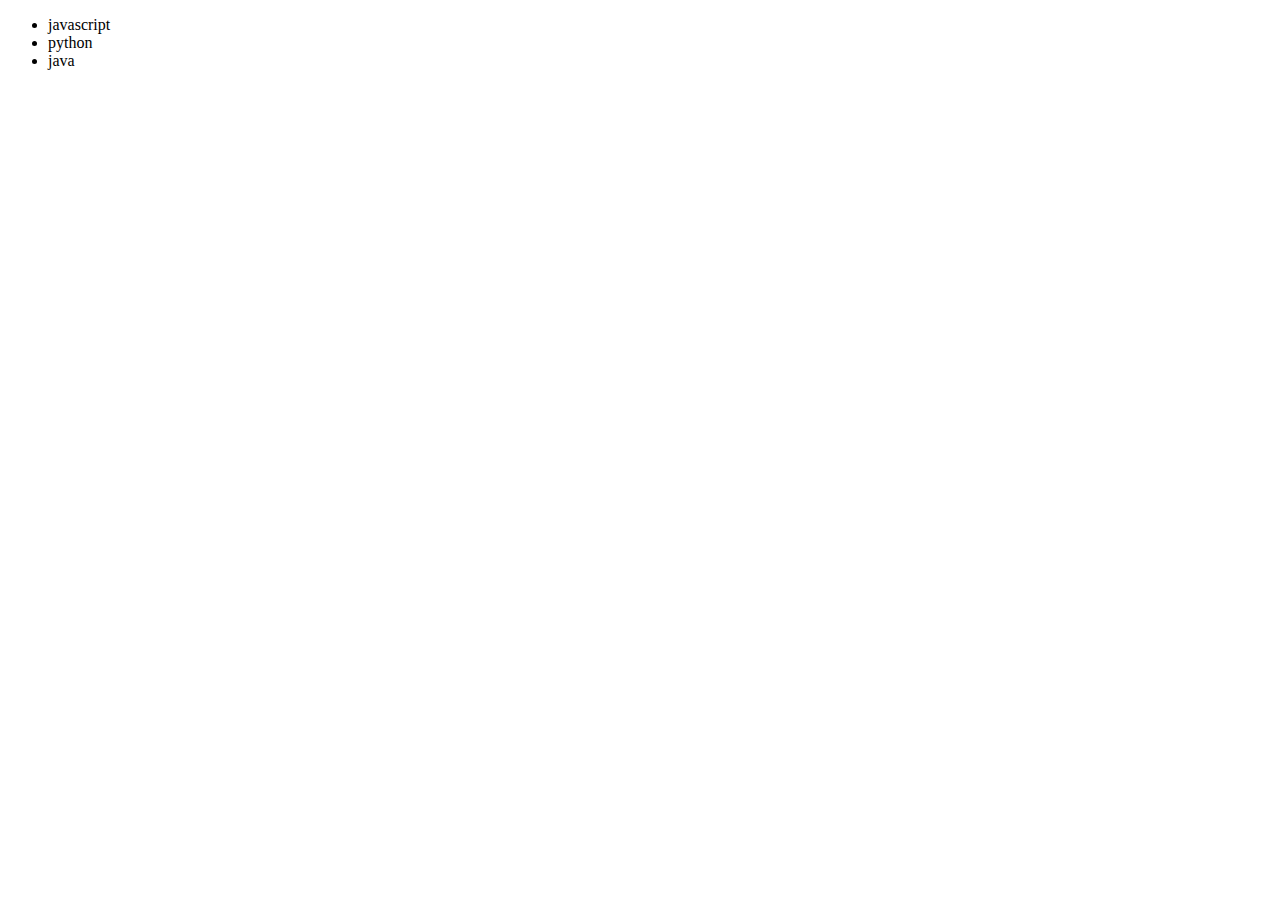
<file: index.html>
<!DOCTYPE html>
<html lang="en">
  <head>
    <meta charset="UTF-8" />
    <meta name="viewport" content="width=device-width, initial-scale=1.0" />
    <title>Document</title>
  </head>
  <body>
    <ul class="language">
      <li>javascript</li>
    </ul>
  </body>
  <script>
    function addLang(langName) {
      li = document.createElement("li");
      li.innerHTML = langName;
      document.querySelector(".language").appendChild(li);
    }
    addLang("python");
    addLang("java");
  </script>
</html>
</file>
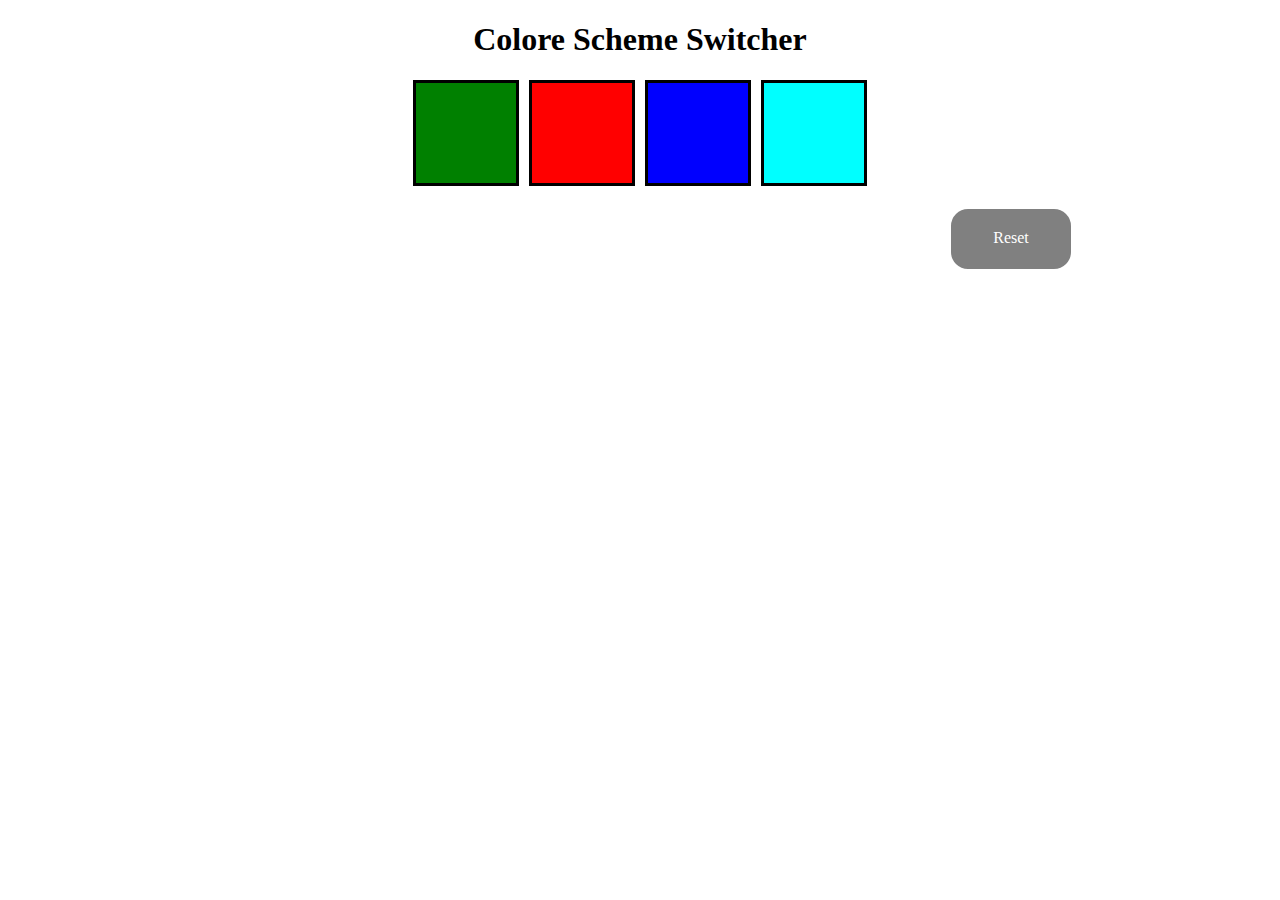
<file: Project-1/index.html>
<!DOCTYPE html>
<html lang="en">
  <head>
    <meta charset="UTF-8" />
    <meta name="viewport" content="width=device-width, initial-scale=1.0" />
    <title>Document</title>
    <link rel="stylesheet" href="index.css" />
  </head>
  <body>
    <div class="container">
      <h1>Colore Scheme Switcher</h1>
      <div class="parent">
        <div class="box" id="green"></div>
        <div class="box" id="red"></div>
        <div class="box" id="blue"></div>
        <div class="box" id="aqua"></div>
      </div>
      <div class="box" id="btn">Reset</div>
    </div>
  </body>
  <script src="index.js"></script>
</html>
</file>
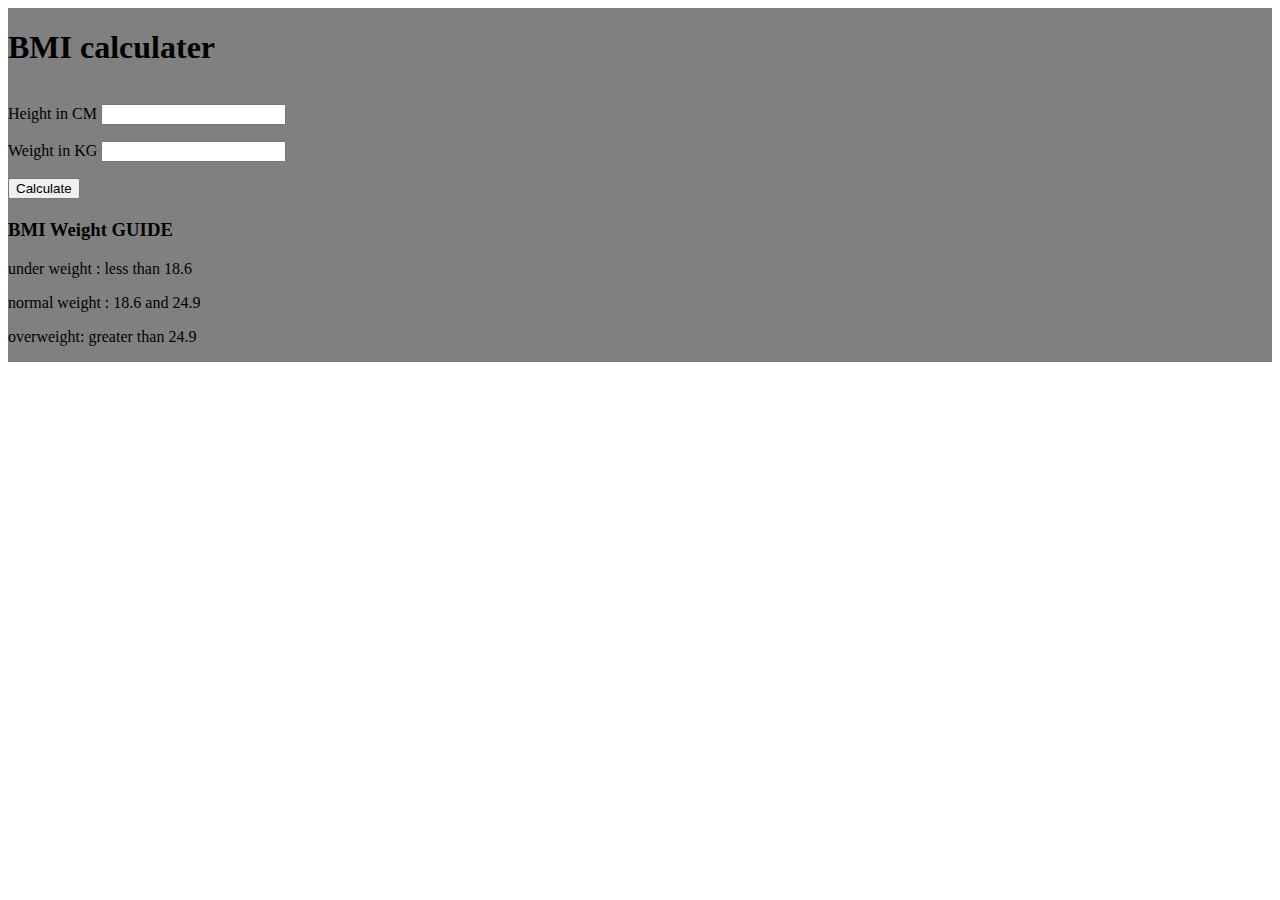
<file: project-2/index.html>
<!DOCTYPE html>
<html lang="en">
  <head>
    <meta charset="UTF-8" />
    <meta name="viewport" content="width=device-width, initial-scale=1.0" />
    <title>Document</title>
    <link rel="stylesheet" href="index.css" />
  </head>
  <body>
    <div class="container">
      <h1>BMI calculater</h1>
      <form>
        <p>
          <label for="">Height in CM</label> <input type="text" id="height" />
        </p>
        <p>
          <label for="">Weight in KG</label> <input type="text" id="weight" />
        </p>
        <button>Calculate</button>
        <div id="results"></div>
        <div class="" id="weight-guide">
          <h3>BMI Weight GUIDE</h3>
          <p>under weight : less than 18.6</p>
          <p>normal weight : 18.6 and 24.9</p>
          <p>overweight: greater than 24.9</p>
        </div>
      </form>
    </div>
  </body>
  <script src="index.js"></script>
</html>
</file>
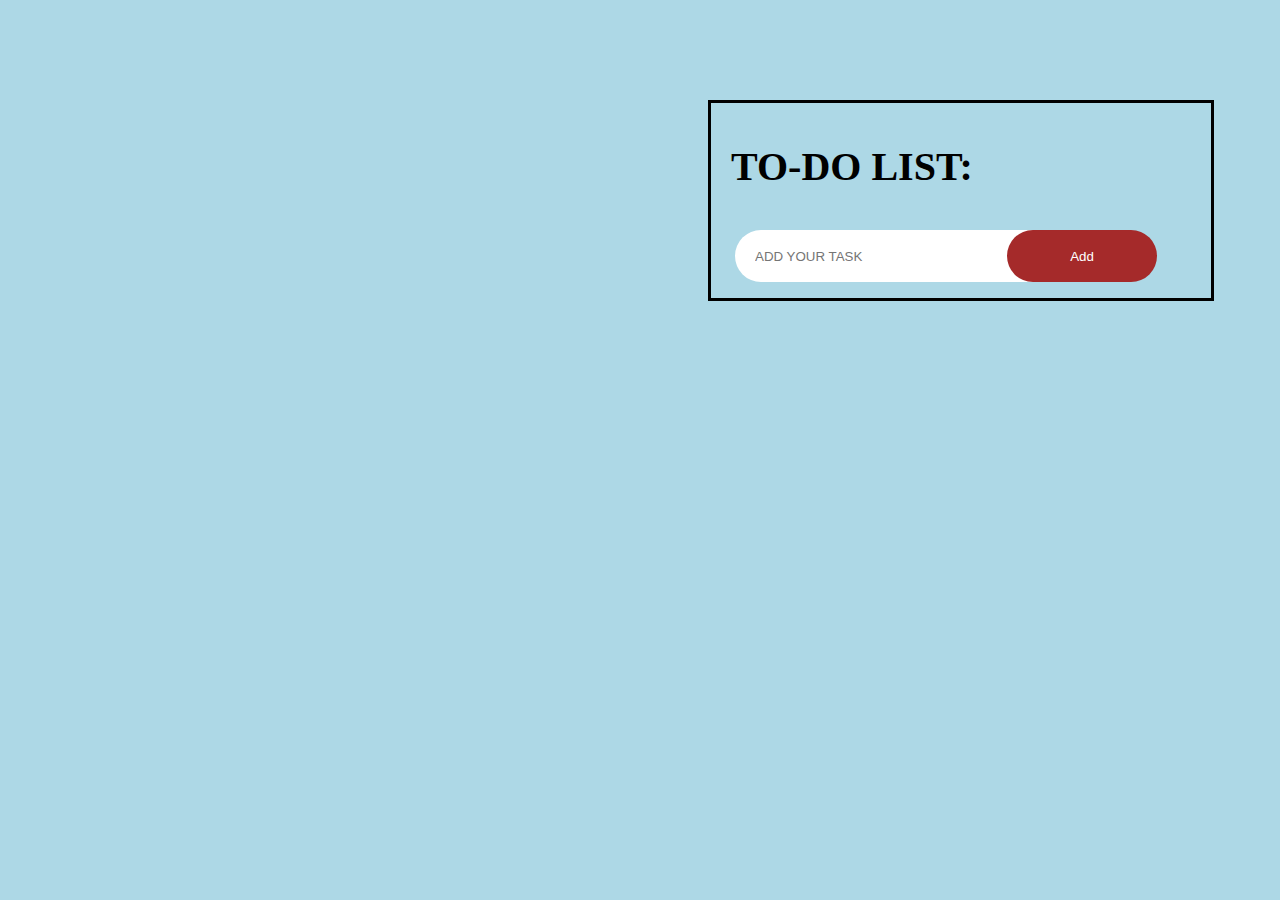
<file: project-3/index.html>
<!DOCTYPE html>
<html lang="en">
  <head>
    <meta charset="UTF-8" />
    <meta name="viewport" content="width=device-width, initial-scale=1.0" />
    <title>Document</title>
    <link rel="stylesheet" href="index.css" />
  </head>
  <body>
    <div class="container">
      <p>TO-DO LIST:</p>
      <div class="box">
        <input
          class="search"
          id="input-box"
          type="text"
          placeholder="Add your Task"
        />
        <button onclick="Addtask()">Add</button>
      </div>
      <ul id="list-container">
        <!-- <li><input type="checkbox" /><span>task 1</span></li>
        <li><input type="checkbox" /><span>task 1</span></li>
        <li><input type="checkbox" /><span>task 1</span></li>
        <li><input type="checkbox" /><span>task 1</span></li> -->
      </ul>
    </div>
  </body>
  <script src="index.js"></script>
</html>
</file>
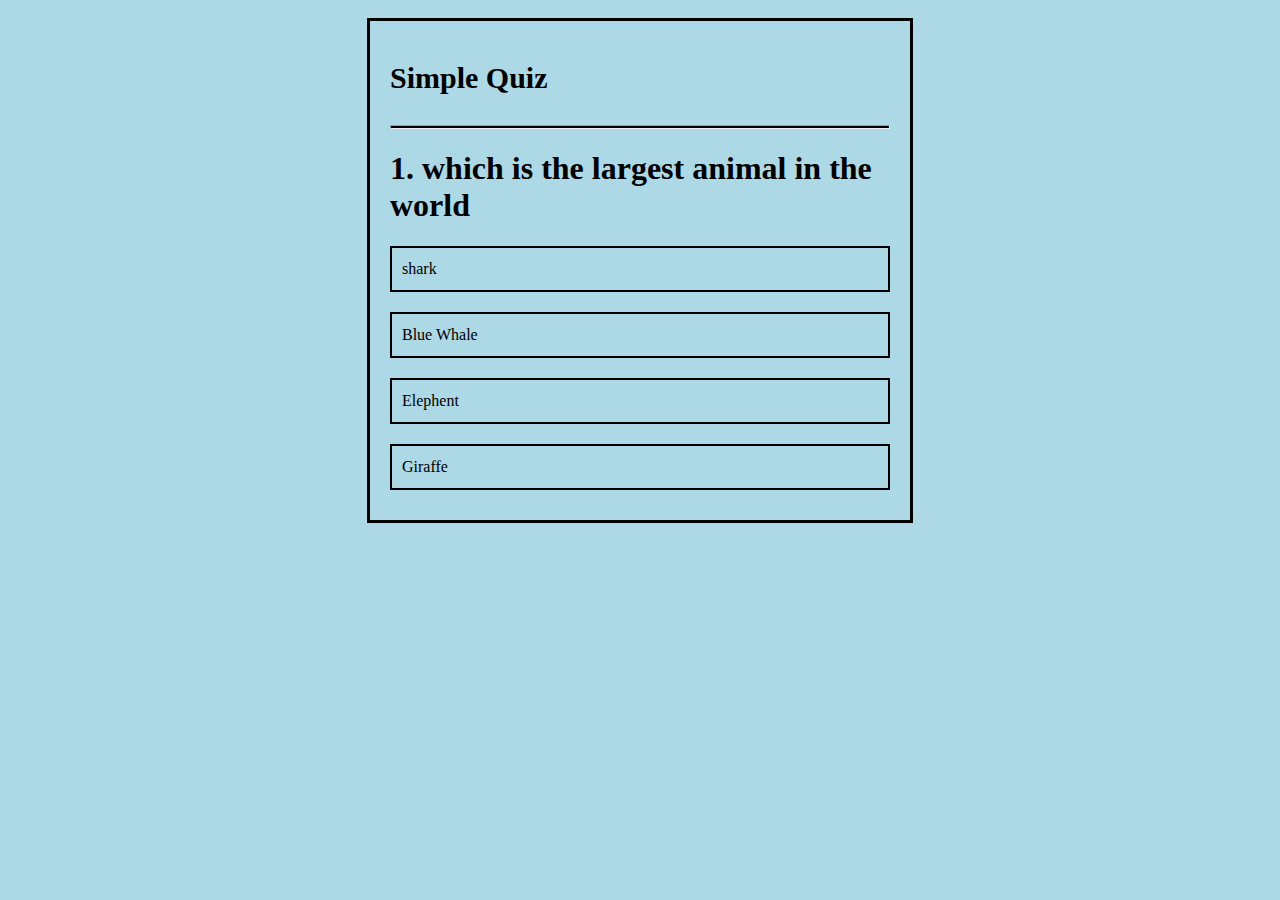
<file: Project-4/index.html>
<!DOCTYPE html>
<html lang="en">
  <head>
    <meta charset="UTF-8" />
    <meta name="viewport" content="width=device-width, initial-scale=1.0" />
    <title>Document</title>
    <link rel="stylesheet" href="index.css" />
  </head>
  <body>
    <div class="container">
      <div class="ParentBox">
        <p>Simple Quiz</p>
        <hr />
        <h1 id="Questions">Questions goes here</h1>
        <div id="answer-boxes">
          <button class="box">ANSWERS GO here</button>
          <button class="box">ANSWERS GO here</button>
          <button class="box">ANSWERS GO here</button>
          <button class="box">ANSWERS GO here</button>
        </div>
        <div class="btn"><button id="nextButton">Next</button></div>
      </div>
    </div>
    <script src="index.js"></script>
  </body>
</html>
</file>
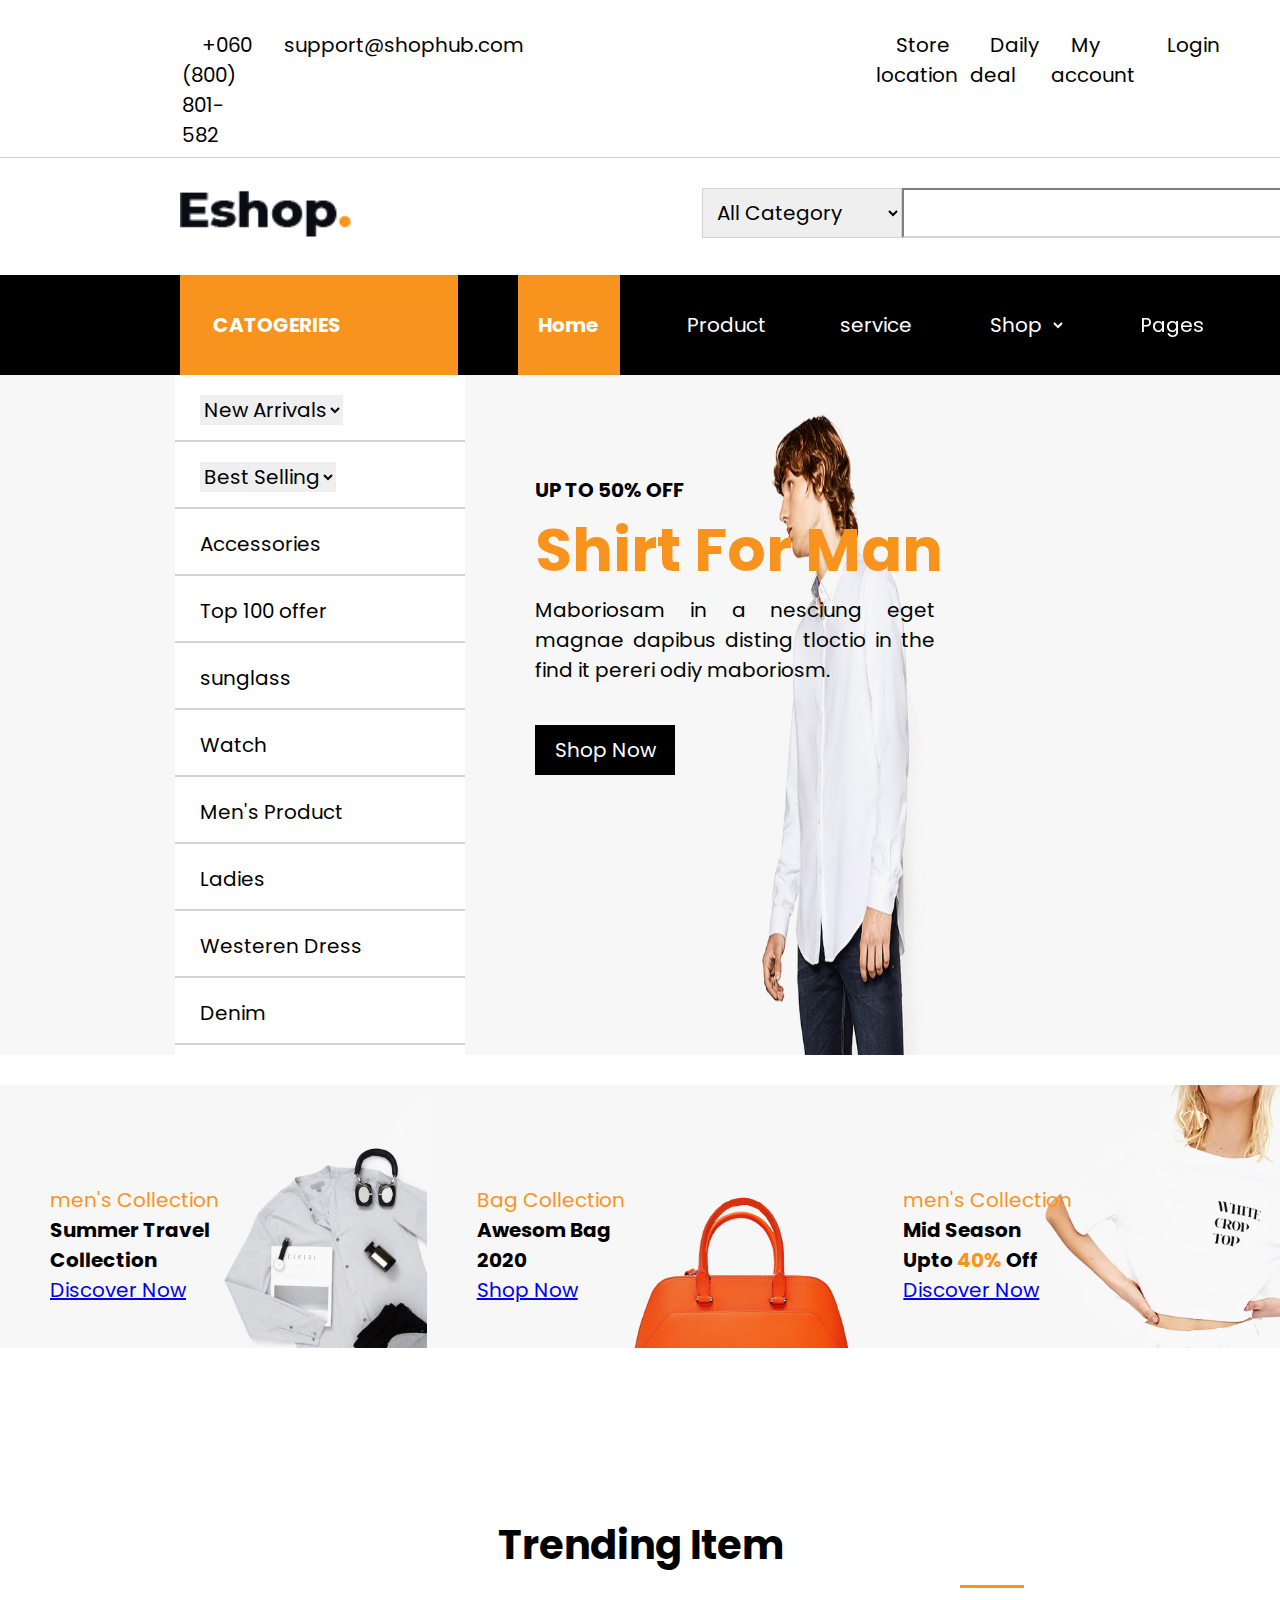
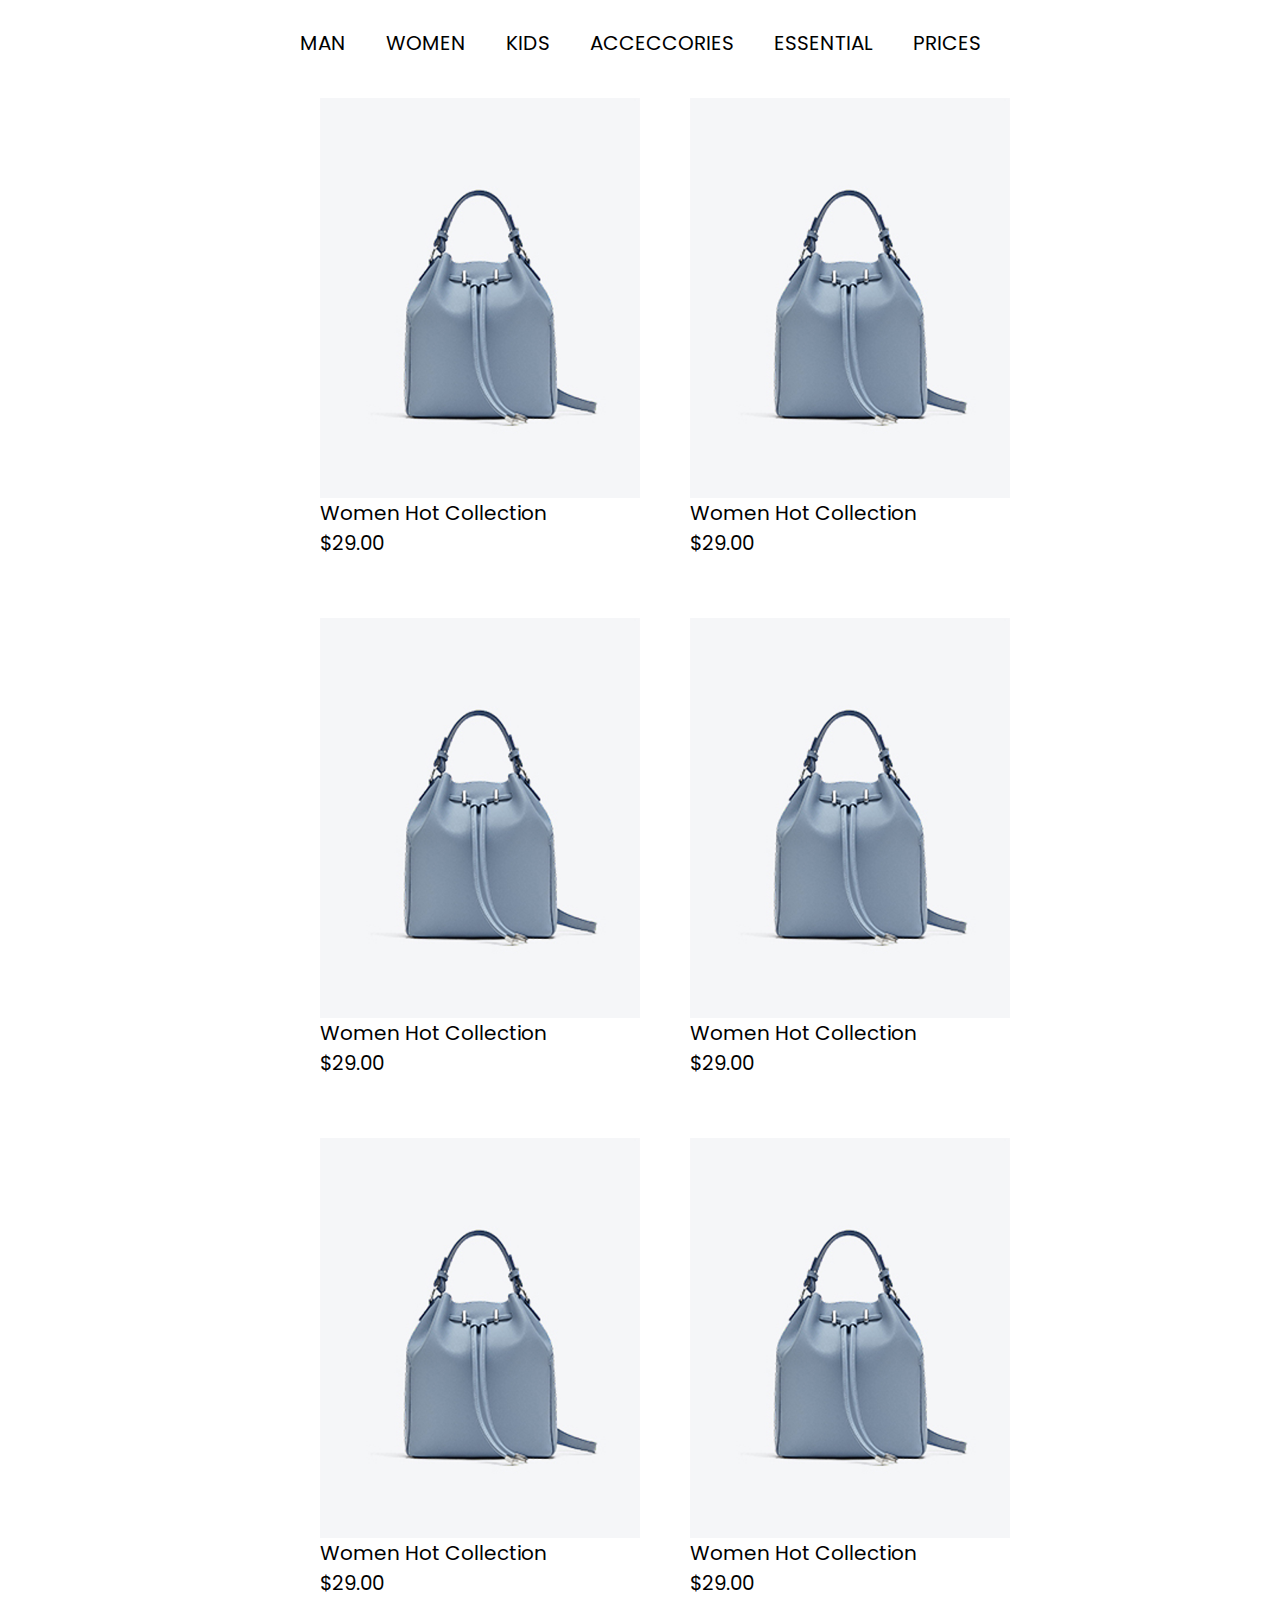
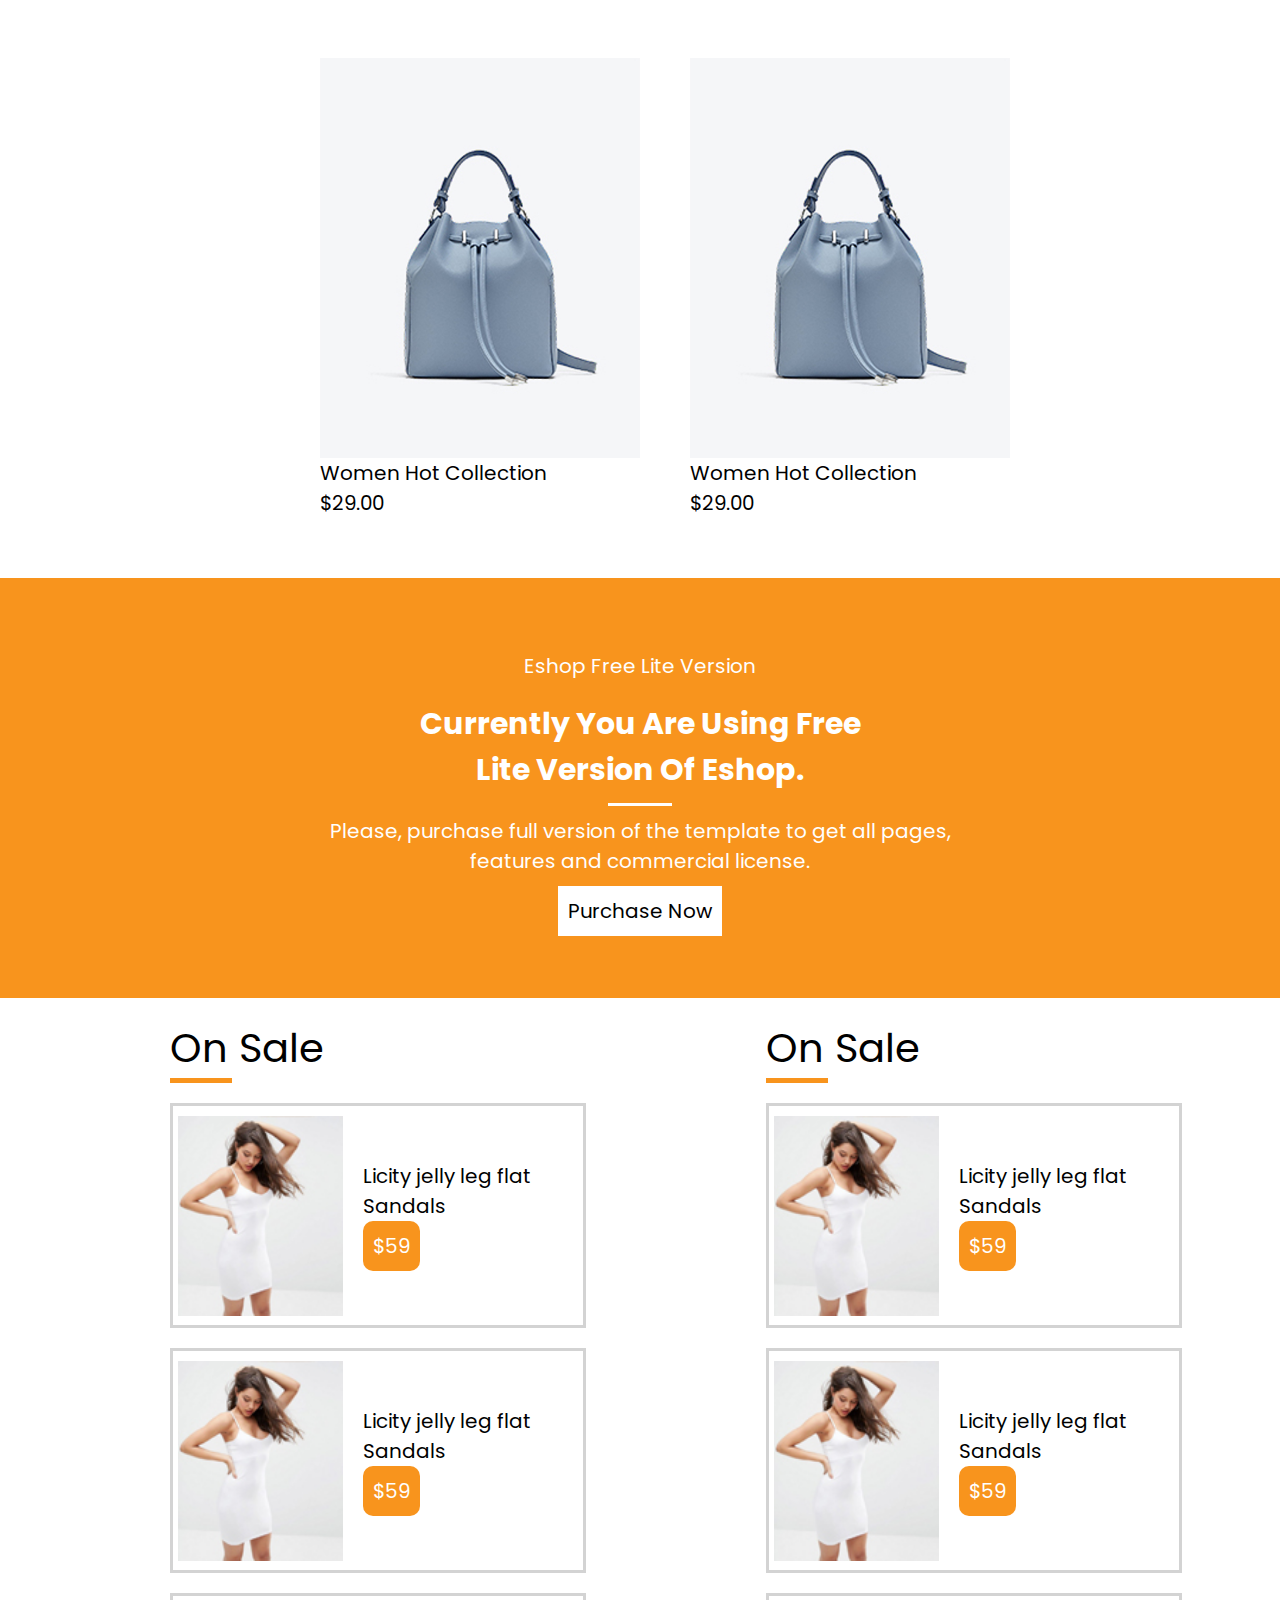
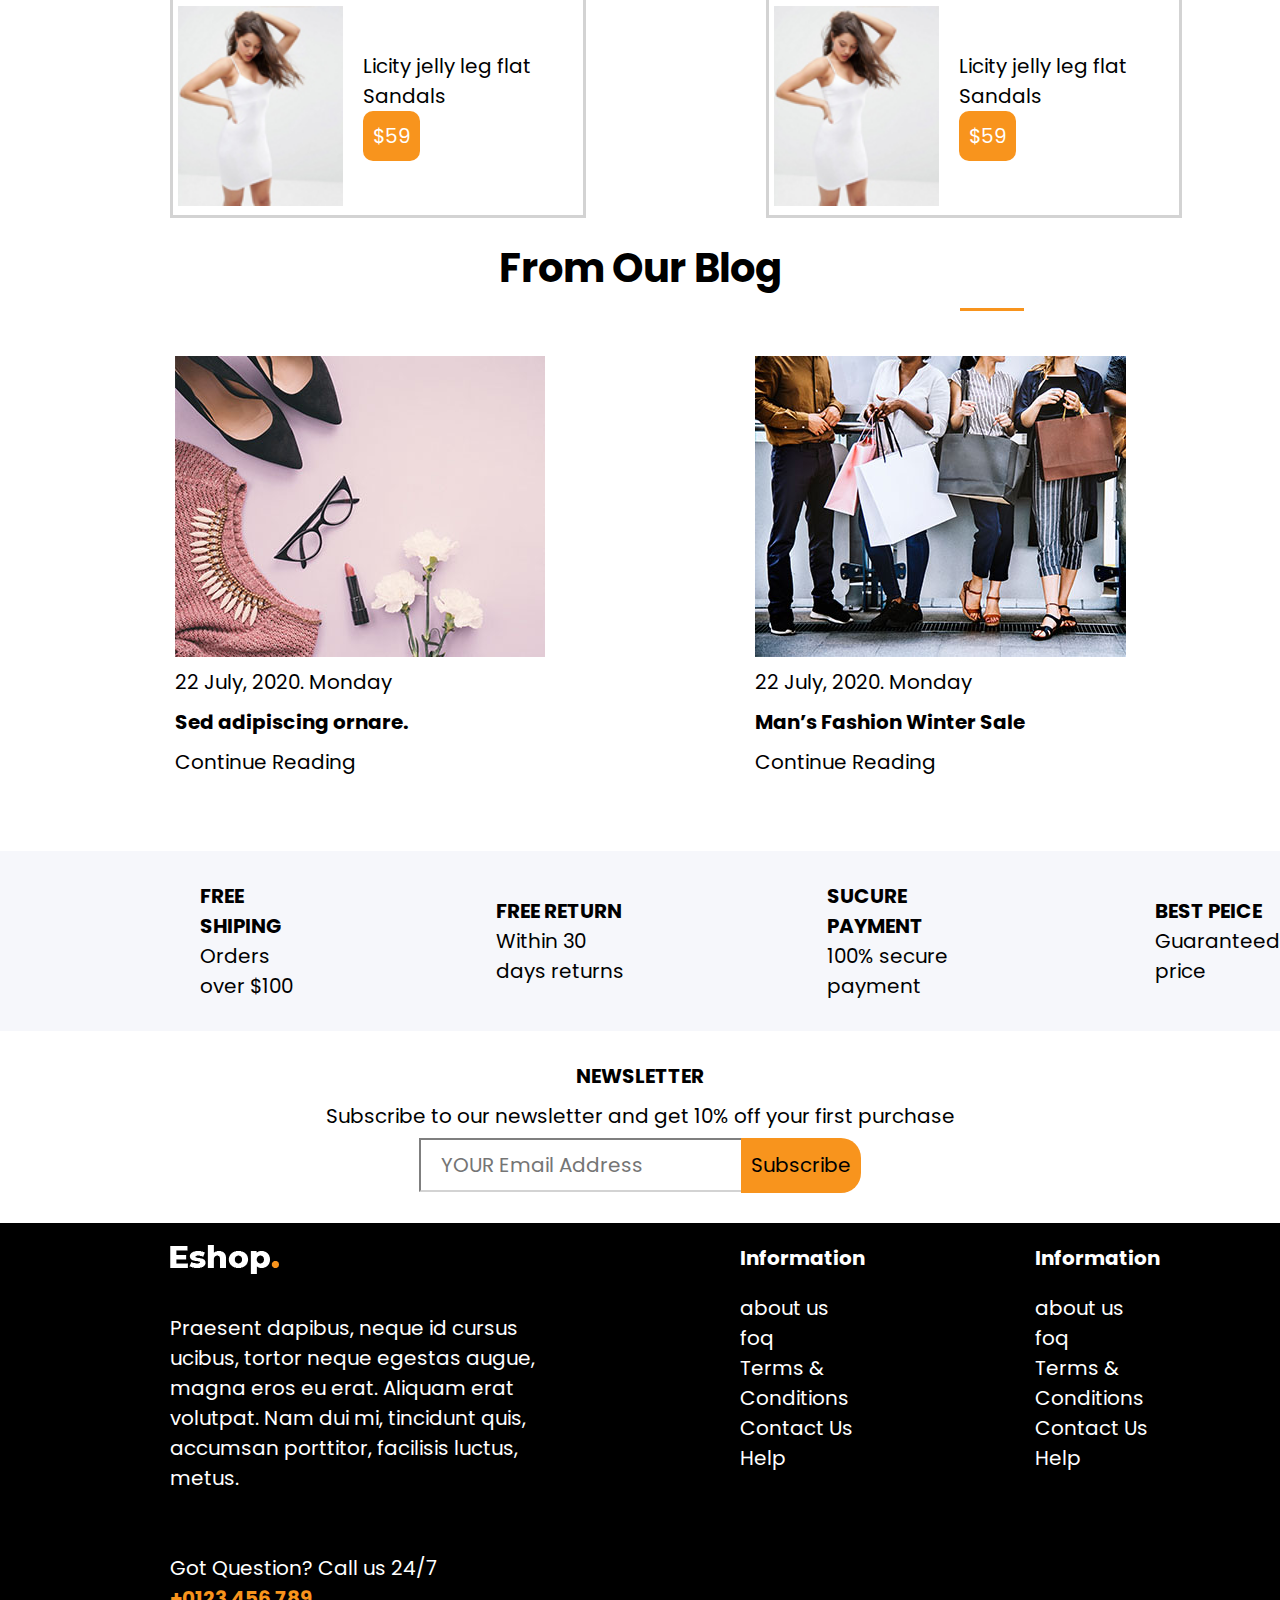
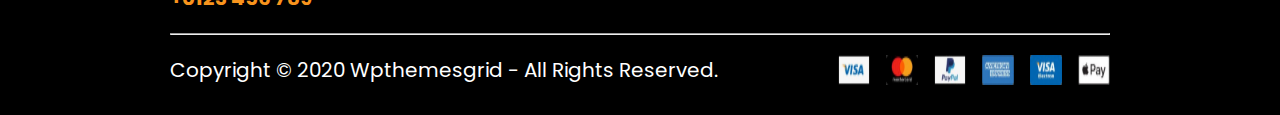
<file: Project-5/index.html>
<!DOCTYPE html>
<html lang="en">
  <head>
    <meta charset="UTF-8" />
    <meta name="viewport" content="width=device-width, initial-scale=1.0" />
    <title>Document</title>
    <link rel="stylesheet" href="index.css" />
    <link
      rel="stylesheet"
      href="https://cdnjs.cloudflare.com/ajax/libs/font-awesome/6.5.1/css/all.min.css"
      integrity="sha512-DTOQO9RWCH3ppGqcWaEA1BIZOC6xxalwEsw9c2QQeAIftl+Vegovlnee1c9QX4TctnWMn13TZye+giMm8e2LwA=="
      crossorigin="anonymous"
      referrerpolicy="no-referrer"
    />
  </head>
  <body>
    <div class="top">
      <div class="topchild">
        <div>
          <i class="fa-solid fa-headphones icon"></i>&nbsp;&nbsp;+060 (800)
          801-582
        </div>
        <div>
          <i class="fa-regular fa-envelope icon"></i
          >&nbsp;&nbsp;support@shophub.com
        </div>
      </div>
      <div class="topchild">
        <div>
          <i class="fa-solid fa-location-dot icon"></i>&nbsp;&nbsp;Store
          location
        </div>
        <div>
          <i class="fa-solid fa-stopwatch icon"></i>&nbsp;&nbsp;Daily deal
        </div>
        <div><i class="fa-solid fa-user icon"></i>&nbsp;&nbsp;My account</div>
        <div>
          <i class="fa-solid fa-right-to-bracket icon"></i>&nbsp;&nbsp;Login
        </div>
      </div>
    </div>
    <div class="top2">
      <div class="top2child">
        <img src="assets/logom.png" alt="" />
      </div>
      <div class="top2child mid">
        <select>
          <option value="">All Category</option>
          <option value="">Watch</option>
          <option value="">Mobile</option>
          <option value="">Kid's Item</option>
        </select>
        <input type="text" />
        <button><i class="fa-solid fa-magnifying-glass search"></i></button>
      </div>
      <div class="top2child">
        <i class="fa-solid fa-heart icon"></i>
        <i class="fa-solid fa-user icon"></i>
        <i class="fa-solid fa-cart-shopping icon"></i>
      </div>
    </div>
    <div class="top3">
      <div class="top3child">
        <div class="Category">
          <i class="fa-solid fa-bars"></i>&nbsp;&nbsp;CATOGERIES
        </div>
        <div class="Home">Home</div>
        <div>Product</div>
        <div>service</div>
        <div>
          <select name="" id="">
            <option value="">Shop</option>
            <option value="">Cart</option>
            <option value="">Check Out</option>
          </select>
        </div>
        <div>Pages</div>
        <div>
          <select name="" id="">
            <option value="">Blog</option>
            <option value="">Blog single slider</option>
          </select>
        </div>
        <div>Contact us</div>
      </div>
    </div>
    <div class="hero">
      <div class="herochild child1">
        <div>
          <select name="" id="">
            <option value="">New Arrivals</option>
          </select>
        </div>
        <div>
          <select name="" id="">
            <option value="">Best Selling</option>
          </select>
        </div>
        <div>Accessories</div>
        <div>Top 100 offer</div>
        <div>sunglass</div>
        <div>Watch</div>
        <div>Men's Product</div>
        <div>Ladies</div>
        <div>Westeren Dress</div>
        <div>Denim</div>
      </div>
      <div class="herochild child2">
        <div>
          <h3>UP TO 50% OFF</h3>
          <p>Shirt For Man</p>
          <p>
            Maboriosam in a nesciung eget magnae dapibus disting tloctio in the
            find it pereri odiy maboriosm.
          </p>
          <button>Shop Now</button>
        </div>
      </div>
    </div>
    <div class="cardParent">
      <div class="card1 carda">
        <p>men's Collection</p>
        <p>
          summer Travel <br />
          Collection
        </p>
        <a href="#">Discover Now</a>
      </div>
      <div class="card1 cardb">
        <p>Bag Collection</p>
        <p>Awesom Bag <br />2020</p>
        <a href="#">Shop Now</a>
      </div>
      <div class="card1 cardc">
        <p>men's Collection</p>
        <p>Mid Season <br />Upto <span>40%</span> off</p>
        <a href="#">Discover Now</a>
      </div>
    </div>
    <div class="Trending">
      <h1>Trending Item</h1>
      <hr />
    </div>
    <div class="items">
      <div class="itemCategory">
        <button class="btns">MAN</button>
        <button class="btns">WOMEN</button>
        <button class="btns">KIDS</button>
        <button class="btns">ACCECCORIES</button>
        <button class="btns">ESSENTIAL</button>
        <button class="btns">PRICES</button>
      </div>
      <div class="CarditemParent">
        <div class="cardItems">
          <div class="cardItemsimage"></div>
          <p>Women Hot Collection</p>
          <p>$29.00</p>
        </div>
        <div class="cardItems">
          <div class="cardItemsimage"></div>
          <p>Women Hot Collection</p>
          <p>$29.00</p>
        </div>
        <div class="cardItems">
          <div class="cardItemsimage"></div>
          <p>Women Hot Collection</p>
          <p>$29.00</p>
        </div>
        <div class="cardItems">
          <div class="cardItemsimage"></div>
          <p>Women Hot Collection</p>
          <p>$29.00</p>
        </div>
        <div class="cardItems">
          <div class="cardItemsimage"></div>
          <p>Women Hot Collection</p>
          <p>$29.00</p>
        </div>
        <div class="cardItems">
          <div class="cardItemsimage"></div>
          <p>Women Hot Collection</p>
          <p>$29.00</p>
        </div>
        <div class="cardItems">
          <div class="cardItemsimage"></div>
          <p>Women Hot Collection</p>
          <p>$29.00</p>
        </div>
        <div class="cardItems">
          <div class="cardItemsimage"></div>
          <p>Women Hot Collection</p>
          <p>$29.00</p>
        </div>
      </div>
    </div>
    <div class="middlesection">
      <p>Eshop Free Lite Version</p>
      <h1>
        Currently You Are Using Free <br />
        Lite Version Of Eshop.
      </h1>
      <hr />
      <p>
        Please, purchase full version of the template to get all pages, <br />
        features and commercial license.
      </p>
      <button>Purchase Now</button>
    </div>
    <div class="sales">
      <div class="boxcard">
        <div>
          <p class="saletext">On Sale</p>
          <hr />
        </div>
        <div class="salecard">
          <img src="assets/asset 25.jpeg" alt="" />
          <div class="salescardtext">
            <p>
              Licity jelly leg flat<br />
              Sandals
            </p>
            <button>$59</button>
          </div>
        </div>
        <div class="salecard">
          <img src="assets/asset 25.jpeg" alt="" />
          <div class="salescardtext">
            <p>
              Licity jelly leg flat<br />
              Sandals
            </p>
            <button>$59</button>
          </div>
        </div>
        <div class="salecard">
          <img src="assets/asset 25.jpeg" alt="" />
          <div class="salescardtext">
            <p>
              Licity jelly leg flat<br />
              Sandals
            </p>
            <button>$59</button>
          </div>
        </div>
      </div>
      <div class="boxcard">
        <div>
          <p class="saletext">On Sale</p>
          <hr />
        </div>
        <div class="salecard">
          <img src="assets/asset 25.jpeg" alt="" />
          <div class="salescardtext">
            <p>
              Licity jelly leg flat<br />
              Sandals
            </p>
            <button>$59</button>
          </div>
        </div>
        <div class="salecard">
          <img src="assets/asset 25.jpeg" alt="" />
          <div class="salescardtext">
            <p>
              Licity jelly leg flat<br />
              Sandals
            </p>
            <button>$59</button>
          </div>
        </div>
        <div class="salecard">
          <img src="assets/asset 25.jpeg" alt="" />
          <div class="salescardtext">
            <p>
              Licity jelly leg flat<br />
              Sandals
            </p>
            <button>$59</button>
          </div>
        </div>
      </div>
      <div class="boxcard">
        <div>
          <p class="saletext">On Sale</p>
          <hr />
        </div>

        <div class="salecard">
          <img src="assets/asset 25.jpeg" alt="" />
          <div class="salescardtext">
            <p>
              Licity jelly leg flat<br />
              Sandals
            </p>
            <button>$59</button>
          </div>
        </div>
        <div class="salecard">
          <img src="assets/asset 25.jpeg" alt="" />
          <div class="salescardtext">
            <p>
              Licity jelly leg flat<br />
              Sandals
            </p>
            <button>$59</button>
          </div>
        </div>
        <div class="salecard">
          <img src="assets/asset 25.jpeg" alt="" />
          <div class="salescardtext">
            <p>
              Licity jelly leg flat<br />
              Sandals
            </p>
            <button>$59</button>
          </div>
        </div>
      </div>
    </div>
    <div class="Trending">
      <h1>From Our Blog</h1>
      <hr />
    </div>
    <div class="blogContainer">
      <div class="blogcard">
        <img src="assets/asset 34.jpeg" alt="" />
        <p>22 July, 2020. Monday</p>
        <h3>Sed adipiscing ornare.</h3>
        <p>Continue Reading</p>
      </div>
      <div class="blogcard">
        <img src="assets/asset 35.jpeg" alt="" />
        <p>22 July, 2020. Monday</p>
        <h3>Man’s Fashion Winter Sale</h3>
        <p>Continue Reading</p>
      </div>
      <div class="blogcard">
        <img src="assets/asset 36.jpeg" alt="" />
        <p>22 July, 2020. Monday</p>
        <h3>Man’s Fashion Winter Sale</h3>
        <p>Continue Reading</p>
      </div>
    </div>
    <div class="Parentdeliverybox">
      <div class="deliverybox">
        <i class="fa-solid fa-truck-fast"></i>
        <p>
          <b> FREE SHIPING</b> <br />
          Orders over $100
        </p>
      </div>
      <div class="deliverybox">
        <i class="fa-solid fa-arrows-rotate"></i>
        <p>
          <b>FREE RETURN</b> <br />
          Within 30 days returns
        </p>
      </div>
      <div class="deliverybox">
        <i class="fa-solid fa-lock"></i>
        <p>
          <b>SUCURE PAYMENT</b><br />
          100% secure payment
        </p>
      </div>
      <div class="deliverybox">
        <i class="fa-solid fa-bookmark"></i>
        <p><b>BEST PEICE </b> <br />Guaranteed price</p>
      </div>
    </div>
    <div class="news">
      <h1>NEWSLETTER</h1>
      <p>Subscribe to our newsletter and get 10% off your first purchase</p>
      <input type="text" placeholder="YOUR Email Address" />
      <button>Subscribe</button>
    </div>
    <div class="footerParent">
      <div class="footer">
        <div class="footbox">
          <img src="assets/logo.png" alt="" /><br /><br />
          <p class="boxa">
            Praesent dapibus, neque id cursus ucibus, tortor neque egestas
            augue, magna eros eu erat. Aliquam erat volutpat. Nam dui mi,
            tincidunt quis, accumsan porttitor, facilisis luctus, metus.
            <br /><br /><br />
            Got Question? Call us 24/7 <br />
            <b>+0123 456 789</b>
          </p>
        </div>
        <div class="footbox">
          <ul>
            <li>Information</li>
            <li>about us</li>
            <li>foq</li>
            <li>Terms & Conditions</li>
            <li>Contact Us</li>
            <li>Help</li>
          </ul>
        </div>
        <div class="footbox">
          <ul>
            <li>Information</li>
            <li>about us</li>
            <li>foq</li>
            <li>Terms & Conditions</li>
            <li>Contact Us</li>
            <li>Help</li>
          </ul>
        </div>
        <div class="footbox">
          <ul>
            <li>Information</li>
            <li>about us</li>
            <li>foq</li>
            <li>Terms & Conditions</li>
            <li>Contact Us</li>
            <li>Help</li>
          </ul>
        </div>
      </div>
      <hr />
      <div class="f">
        <p>Copyright © 2020 Wpthemesgrid - All Rights Reserved.</p>
        <img src="assets/asset 38.png" alt="" />
      </div>
    </div>
  </body>
</html>
</file>
<file: Project-1/index.css>
h1 {
  text-align: center;
}
.parent {
  display: flex;
  justify-content: center;

  gap: 10px 10px;
  flex-wrap: wrap;
}
.box {
  height: 100px;
  width: 100px;
  border-style: solid;
}
#green {
  background-color: green;
}
#red {
  background-color: red;
}
#blue {
  background-color: blue;
}
#aqua {
  background-color: aqua;
}
#btn {
  width: 80px;
  height: 20px;
  border-style: solid;
  background-color: gray;
  padding: 20px;
  text-align: center;
  margin-top: 20px;
  margin-left: 940px;
  color: white;
  border-radius: 20px;
}
#button:hover {
  cursor: pointer;
}
</file>
<file: project-2/index.css>
.container {
  display: flex;
  flex-direction: column;
  justify-content: center;
  background-color: gray;
}
#results {
  color: white;
  font-size: 20px;
  font-weight: bold;
  margin: 20px;
}
</file>
<file: project-3/index.css>
body {
  background-color: lightblue;
}
.container {
  width: 500px;
  height: auto;
  border-style: solid;

  margin: 100px;
  margin-left: 700px;
}
.container p {
  margin-left: 20px;
  font-size: 40px;
  font-weight: bold;
}
.box {
  display: flex;
  justify-content: center;
  align-items: center;
}
.search {
  height: 50px;
  width: 280px;
  /* border-radius: 40px; */
  border-top-left-radius: 40px;
  border-bottom-left-radius: 40px;
  border-style: none;
  padding-left: 20px;
}
button {
  /* display: inline-block; */
  width: 150px;
  height: 52px;
  border-radius: 40px;
  position: relative;
  left: -30px;
  border-style: none;
  background-color: brown;
  color: white;
  cursor: pointer;
}
input::placeholder {
  text-transform: uppercase;
}
ul li {
}
ul li input {
  margin-right: 10px;
  width: 25px;
  height: 25px;
  border-radius: 50%;
}
ul li {
  list-style: none;
  font-size: 20px;
  cursor: pointer;
  margin-top: 12px;
  /* border-style: solid; */
}
ul li span {
  position: absolute;
  left: 1100px;
  font-size: 30px;
  font-weight: bold;
  color: red;
  /* padding-left: 15px;
  padding-right: 15px; */
  /* top: 20px; */
}
ul li span:hover {
  background-color: lightgray;
}
</file>
<file: Project-4/index.css>
body {
  background-color: lightblue;
}
.container {
  display: flex;
  justify-content: center;
  padding: 10px;
}
.container p {
  color: black;
  font-size: 30px;
  font-weight: bold;
}
.ParentBox {
  width: 500px;
  height: auto;
  border-style: solid;
  padding: 10px;
  padding-left: 20px;
  padding-right: 20px;
}
.ParentBox hr {
  color: black;
  height: 2px;
  background-color: black;
}
.box {
  padding-top: 12px;
  padding-bottom: 12px;
  border-style: solid;
  border-width: 2px;
  margin-top: 20px;
  padding-left: 10px;
  cursor: pointer;
  transition: 0.5s;
}
.box:hover::not([disabled]) {
  background-color: black;
  color: white;
  border-style: none;
  cursor: none;
}
.box:disabled {
  cursor: no-drop;
}
.btn {
  margin-top: 20px;
  text-align: center;
}
.btn button {
  width: 130px;
  height: 50px;
  border-radius: 10px;
  background-color: lightseagreen;
  cursor: pointer;
  color: white;
}
.correct {
  background-color: green;
  color: white;
}
.incorrect {
  background-color: red;
  color: white;
}
</file>
<file: Project-5/index.css>
@import url("https://fonts.googleapis.com/css2?family=Poppins:ital,wght@0,100;0,200;0,300;0,400;0,500;0,600;0,700;0,800;0,900;1,100;1,200;1,300;1,400;1,500;1,600;1,700;1,800;1,900&display=swap");

* {
  margin: 0px;
  padding: 0px;
  font-family: "Poppins", sans-serif;
  font-style: normal;
  font-size: 20px;
}
.top {
  display: flex;
  justify-content: space-between;
  margin-top: 30px;
  padding-bottom: 7px;
  border-bottom: 1px solid lightgray;
  font-family: "Poppins", sans-serif;
  font-style: normal;
  font-size: 14px;
}
.top .topchild .icon {
  color: #f8941d;
  font-size: 20px;
  margin-right: 10px;
}
.topchild {
  display: flex;
  justify-content: space-between;
  margin-left: 170px;
  margin-right: 170px;
}
.topchild div {
  margin-left: 12px;
}
.top2 {
  display: flex;
  justify-content: space-between;
  margin-top: 30px;
  padding-bottom: 7px;
  font-family: "Poppins", sans-serif;
  font-style: normal;
  font-size: 14px;
}
.top2 .top2child {
  display: flex;
  justify-content: space-between;
  margin-left: 180px;
  margin-right: 170px;
  height: 50px;
}
.top2 .top2child .icon {
  font-size: 20px;
  position: relative;
  top: 7px;
  margin-left: 20px;
}
.top2 .top2child button {
  padding: 20px;
  background-color: black;
  color: white;
  border-color: lightgray;
  width: 82px;
  border-top-right-radius: 10px;
  border-bottom-right-radius: 10px;
  padding-bottom: 20px;
}
.top2 .top2child .search {
  font-size: 20px;
  position: relative;
  top: -8x;
  color: white;
}
.top2 .top2child input {
  width: 400px;
  border-color: lightgray;
}
.top2 .top2child select {
  width: 200px;
  padding-left: 10px;
  padding-right: 15px;
  border-color: lightgray;
}
.top3 {
  background-color: black;
  color: white;
  font-family: "Poppins", sans-serif;
  font-style: normal;
  font-size: 20px;
  margin-top: 30px;
  height: 100px;
  display: flex;
  /* align-items: center; */
  position: sticky;
  top: 2px;
}
.top3 .top3child {
  display: flex;
  margin-left: 120px;
}
.top3 .top3child div {
  margin-left: 60px;
  padding-top: 35px;
  padding-left: 7px;
  padding-right: 7px;
}
.top3 .top3child select {
  background-color: black;
  color: white;
  border-style: none;
  font-family: "Poppins", sans-serif;
  font-style: normal;
  font-size: 20px;
  width: 80px;
  text-overflow: ellipsis;
}
.top3 .top3child .Category {
  background-color: #f8941d;
  font-weight: bolder;
  width: 262px;
  padding-left: 25px;
}
.top3 .top3child .Home {
  background-color: #f8941d;
  font-weight: bolder;
  width: 80px;
  padding-left: 20px;
}
.hero {
  background-color: lightgray;
  display: flex;
  background-image: url(assets/men2.jpg);
  background-repeat: no-repeat;
  background-size: 100% 100%;
  height: 680px;
  font-family: "Poppins", sans-serif;
  font-style: normal;
  font-size: 20px;
}
.hero .herochild {
  margin-left: 175px;
}
.hero .child1 {
  background-color: white;
  /* padding-left: 25px; */
  width: 290px;
  height: auto;
}
.hero .child1 div {
  padding-top: 20px;
  border-bottom-style: solid;
  border-bottom-color: lightgray;
  border-bottom-width: 2px;
  padding-left: 25px;
  padding-bottom: 15px;
}
.hero .child1 div select {
  font-family: "Poppins", sans-serif;
  font-style: normal;
  font-size: 20px;
  border-style: none;
}
.hero .child2 {
  margin-left: 70px;
  margin-top: 100px;
}
.hero .child2 div p:first-of-type {
  font-size: 60px;
  font-weight: bolder;
  color: #f8941d;
}
.hero .child2 div p:last-of-type {
  width: 400px;
  text-align: justify;
}
.hero .child2 div button {
  width: 140px;
  height: 50px;
  margin-top: 40px;
  background-color: black;
  color: white;
  font-family: "Poppins", sans-serif;
  font-style: normal;
  font-size: 20px;
  border-style: none;
}
.cardParent {
  display: flex;
  justify-content: space-around;
  margin-top: 30px;
  margin-bottom: 30px;
}
.cardParent .card1 {
  width: 510px;
  height: 300px;
  padding-top: 100px;
  padding-left: 50px;
}
.cardParent .card1 p:first-of-type {
  color: #f8941d;
}
.cardParent .card1 p span {
  color: #f8941d;
}
.cardParent .card1 p:last-of-type {
  font-weight: bolder;
  text-transform: capitalize;
}
.cardParent .carda {
  background-image: url(assets/asset\ 6.jpeg);
  background-repeat: no-repeat;
  background-size: 100%;
}
.cardParent .cardb {
  background-image: url(assets/asset\ 7.jpeg);
  background-repeat: no-repeat;
  background-size: 100%;
}
.cardParent .cardc {
  background-image: url(assets/asset\ 8.jpeg);
  background-repeat: no-repeat;
  background-size: 100%;
}
.Trending h1 {
  text-align: center;
  font-size: 40px;
}
.Trending hr {
  width: 5%;
  margin-left: 960px;
  margin-top: 7px;
  height: 3px;
  background-color: #f8941d;
  border-style: none;
}

.Trending {
  margin-bottom: 30px;
}
.items .itemCategory {
  display: flex;
  justify-content: center;
  margin-bottom: 30px;
  column-gap: 20px;
}
.items .itemCategory .btns {
  background-color: white;
  border-style: none;
  padding: 10px;
  border-radius: 10px;
}

.items .itemCategory .btns:hover {
  background-color: #f8941d;
  color: white;
}

.items .CarditemParent {
  display: flex;
  flex-wrap: wrap;
  align-content: flex-start;
  margin-right: 170px;
  margin-left: 320px;
  column-gap: 30px;
}
.items .CarditemParent .cardItems {
  width: 340px;
  height: 520px;
  margin-bottom: 0px;
}
.items .CarditemParent .cardItems .cardItemsimage {
  width: 320px;
  height: 400px;
  background-image: url(assets/asset\ 13.jpeg);
  background-repeat: no-repeat;
  background-size: 100%;
}
.middlesection {
  display: flex;
  flex-direction: column;
  /* width: 1500px; */
  height: 420px;
  background-color: #f8941d;
  align-items: center;
  margin-bottom: 20px;
  justify-content: center;
  color: white;
}
.middlesection p,
h1 {
  text-align: center;
  margin: 10px;
}
.middlesection h1 {
  font-size: 30px;
}
.middlesection hr {
  width: 5%;
  background-color: white;
  height: 3px;
  border-style: none;
}
.middlesection button {
  height: 50px;
  width: 164px;
  background-color: white;
  border-style: none;
}
.sales {
  display: flex;
  column-gap: 10px;
  margin-bottom: 20px;
}
.sales .boxcard {
  margin-left: 170px;
  display: flex;
  flex-direction: column;
  row-gap: 20px;
}
.sales .boxcard .salecard {
  display: flex;
  align-items: center;
  column-gap: 20px;
  border-style: solid;
  width: 400px;
  height: 209px;
  padding: 5px;
  border-color: lightgray;
}
.sales .boxcard .salecard img {
  height: 200px;
}
.sales .boxcard div p.saletext {
  font-size: 40px;
}
.sales .boxcard div hr {
  width: 15%;
  height: 5px;
  border-style: none;
  background-color: #f8941d;
}
.sales .boxcard .salecard .salescardtext button {
  padding: 10px;
  background-color: #f8941d;
  color: white;
  border-style: none;
  border-radius: 10px;
}
.blogContainer {
  display: flex;
  column-gap: 20px;
  margin-bottom: 20px;
}
.blogContainer .blogcard {
  width: 390px;
  height: 460px;
  margin-left: 160px;
  display: flex;
  flex-direction: column;
  row-gap: 10px;
  padding: 15px;
  /* background-color: gray; */
}
.blogcard:hover {
  border-style: solid;
  border-color: lightgray;
  box-shadow: 2px 2px 2px lightgray;
  /* background-color: lightgray; */
}
.Parentdeliverybox {
  background-color: #f6f7fb;
  display: flex;
  height: 180px;
  margin-bottom: 30px;
  /* justify-content: center; */
}
.Parentdeliverybox .deliverybox {
  display: flex;
  margin-left: 180px;
  align-items: center;
}
.Parentdeliverybox .deliverybox i {
  margin-right: 20px;
  font-size: 30px;
}
.news {
  text-align: center;
  margin-bottom: 20px;
}
.news input {
  padding-left: 20px;
  height: 50px;
  width: 300px;
  /* border-style: none; */
  border-color: lightgray;
  margin-top: 7px;
}

.news button {
  margin-left: -7px;
  height: 55px;
  padding-left: 10px;
  padding-right: 10px;
  border-top-right-radius: 20px;
  border-bottom-right-radius: 20px;
  background-color: #f8941d;
  border-style: none;
}
.footer {
  display: flex;
  background-color: black;
  color: white;
  padding-top: 20px;
  margin-top: 30px;
}
.footer div .boxa {
  width: 400px;
}
.footer .footbox {
  margin-left: 170px;
}
.footer .footbox ul {
  list-style: none;
}
.footer .footbox ul li:first-of-type {
  font-weight: bold;
  margin-bottom: 20px;
}
.footer .footbox p b {
  color: #f8941d;
}
.f {
  display: flex;
  color: white;
  justify-content: space-between;
  margin-left: 170px;
  margin-right: 170px;
}
.footerParent {
  background-color: black;
  padding-bottom: 30px;
}
.footerParent hr {
  margin-left: 170px;
  margin-right: 170px;
  margin-top: 20px;
  margin-bottom: 20px;
}
</file>
